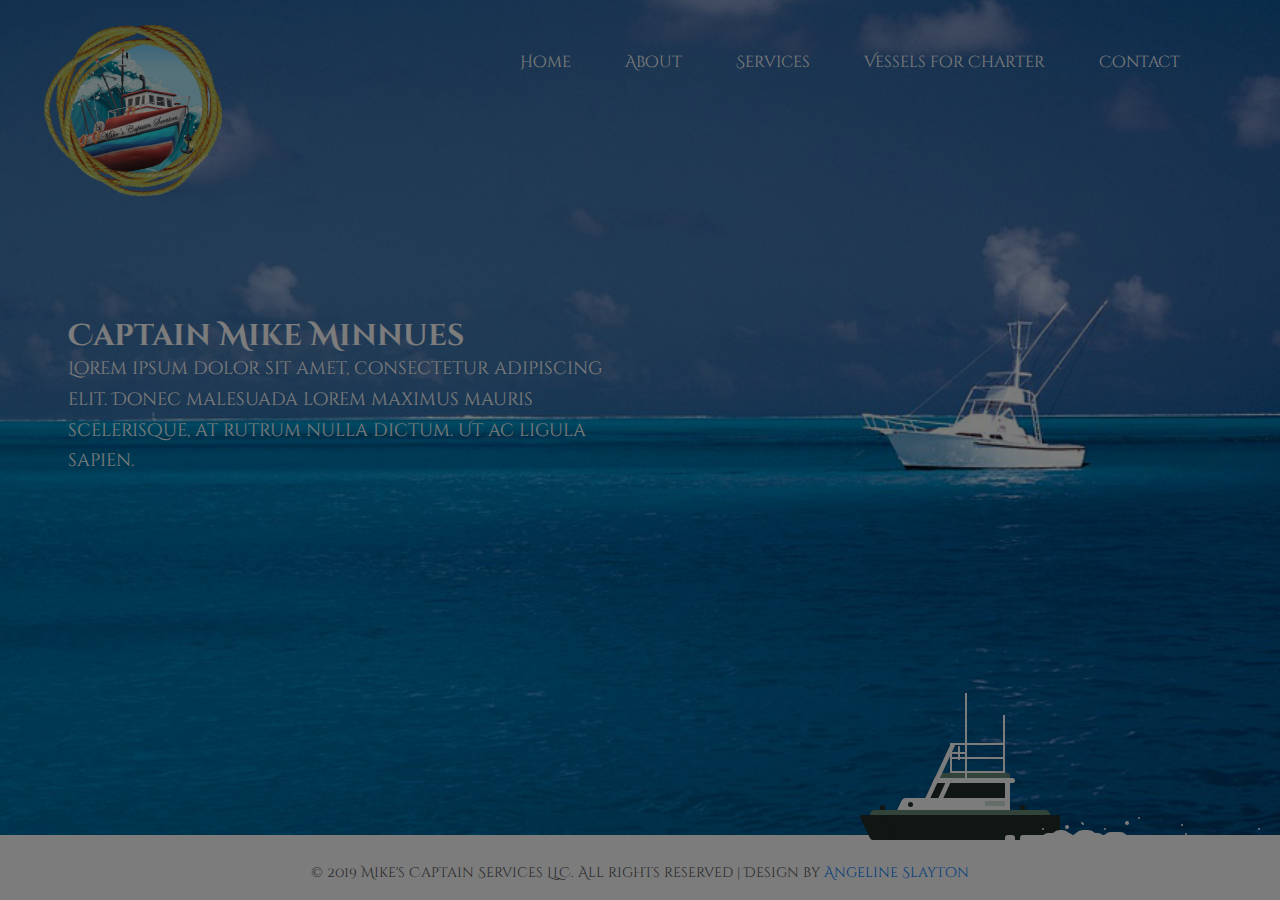
<file: mikes/about.html>
<!DOCTYPE html>
<html lang="zxx">
<head>
	<title>Mike's Captain Services</title>
	<meta charset="UTF-8">
	<meta name="description" content="Mike's Captain Services ">
	<meta name="keywords" content="Mike's Captain Services, boats">
	<meta name="viewport" content="width=device-width, initial-scale=1.0">

	<link href="img/favicon.ico" rel="shortcut icon"/>

	<link href="https://fonts.googleapis.com/css?family=Montserrat:400,400i,500,500i,600,600i,700,700i" rel="stylesheet">
	<link href='//fonts.googleapis.com/css?family=Vollkorn:400,400italic,700,700italic' rel='stylesheet' type='text/css'>
	<link href='//fonts.googleapis.com/css?family=Cabin:400,400italic,500,500italic,600,600italic,700,700italic' rel='stylesheet' type='text/css'>
	<link href="https://fonts.googleapis.com/css?family=Berkshire+Swash|Cinzel+Decorative:400,700|Leckerli+One|Pacifico|Pinyon+Script|Satisfy" rel="stylesheet">

	
	<link rel="stylesheet" href="css/bootstrap.min.css"/>
	<link rel="stylesheet" href="css/font-awesome.min.css"/>
	<link rel="stylesheet" href="css/flaticon.css"/>
	<link rel="stylesheet" href="css/owl.carousel.min.css"/>
	<link rel="stylesheet" href="css/animate.css"/>
	<link rel="stylesheet" href="css/style.css"/>


	

</head>
<body>
	<!-- Page Preloder -->
	<div id="preloder">
		<div class="loader"></div>
	</div>

	<!-- Header section -->
	<header class="header-section">
		<a href="./index.html" class="site-logo"><img src="./img/logo.png" alt=""></a>
		<div class="nav-switch">
			<i class="fa fa-bars"></i>
		</div>
		<div class="nav-warp">
			
			<ul class="main-menu">
				<li><a href="./index.html">Home</a></li>
				<li><a href="./about.html">About</a></li>
				<li><a href="./service.html">Services</a></li>
				<li><a href="./gallery.html">Vessels for Charter</a></li>
				<li><a href="./contact.html">Contact</a></li>
			</ul>
		</div>
	</header>
	<!-- Header section end -->


	<!-- Hero section -->
	<section class="hero-section set-bg" data-setbg="img/blueboathero.png">
		<div class="boat">
			<div class="wrap">
				<div class="main">
					<div class="boat-top-layer">
						<div class="top">
							<div class="pole"></div>
							<div class="help"><span></span></div>
						</div>
						<div class="bottom"></div>
					</div>
					<div class="boat-mid-layer">
						<div class="top"></div>
						<div class="bottom"></div>
					</div>
					<div class="boat-bot-layer">
						<div class="top"></div>
						<div class="bottom"></div>
					</div>
				</div>
			</div>
			<div class="water">
				<div class="drops clearfix drops-1">
					<span class="drop drop-a"></span>
					<span class="drop drop-b"></span>
					<span class="drop drop-c"></span>
					<span class="drop drop-d"></span>
					<span class="drop drop-e"></span>
					<span class="drop drop-f"></span>
					<span class="drop drop-g"></span>
					<span class="drop drop-h"></span>
				</div>
				<div class="drops clearfix drops-2">
					<span class="drop drop-a"></span>
					<span class="drop drop-b"></span>
					<span class="drop drop-c"></span>
					<span class="drop drop-d"></span>
					<span class="drop drop-e"></span>
					<span class="drop drop-f"></span>
					<span class="drop drop-g"></span>
					<span class="drop drop-h"></span>
				</div>
			</div>
			</div>
		<div class="container h-100">
			<div class="hero-content text-white">
				<div class="row">
					<div class="col-lg-6 pr-0">
						<h3>Captain Mike Minnues</h3>
						<p>Lorem ipsum dolor sit amet, consectetur adipiscing elit. Donec malesuada lorem maximus mauris scelerisque, at rutrum nulla dictum. Ut ac ligula sapien. </p>
						
					</div>
				</div>
			
				</div>
			</div>
		</div>
	</section>
	<!-- Hero section end -->


	

	<br>
	<center><p>&copy 2019 Mike's Captain Services LLC. All rights reserved | Design by <a href="http://angelineslayton.com/">Angeline Slayton</a></center></p>





	<!--====== Javascripts & Jquery ======-->
	<script src="js/jquery-3.2.1.min.js"></script>
	<script src="js/bootstrap.min.js"></script>
	<script src="js/owl.carousel.min.js"></script>
	<script src="js/circle-progress.min.js"></script>
	<script src="js/main.js"></script>

	</body>
</html>
</file>
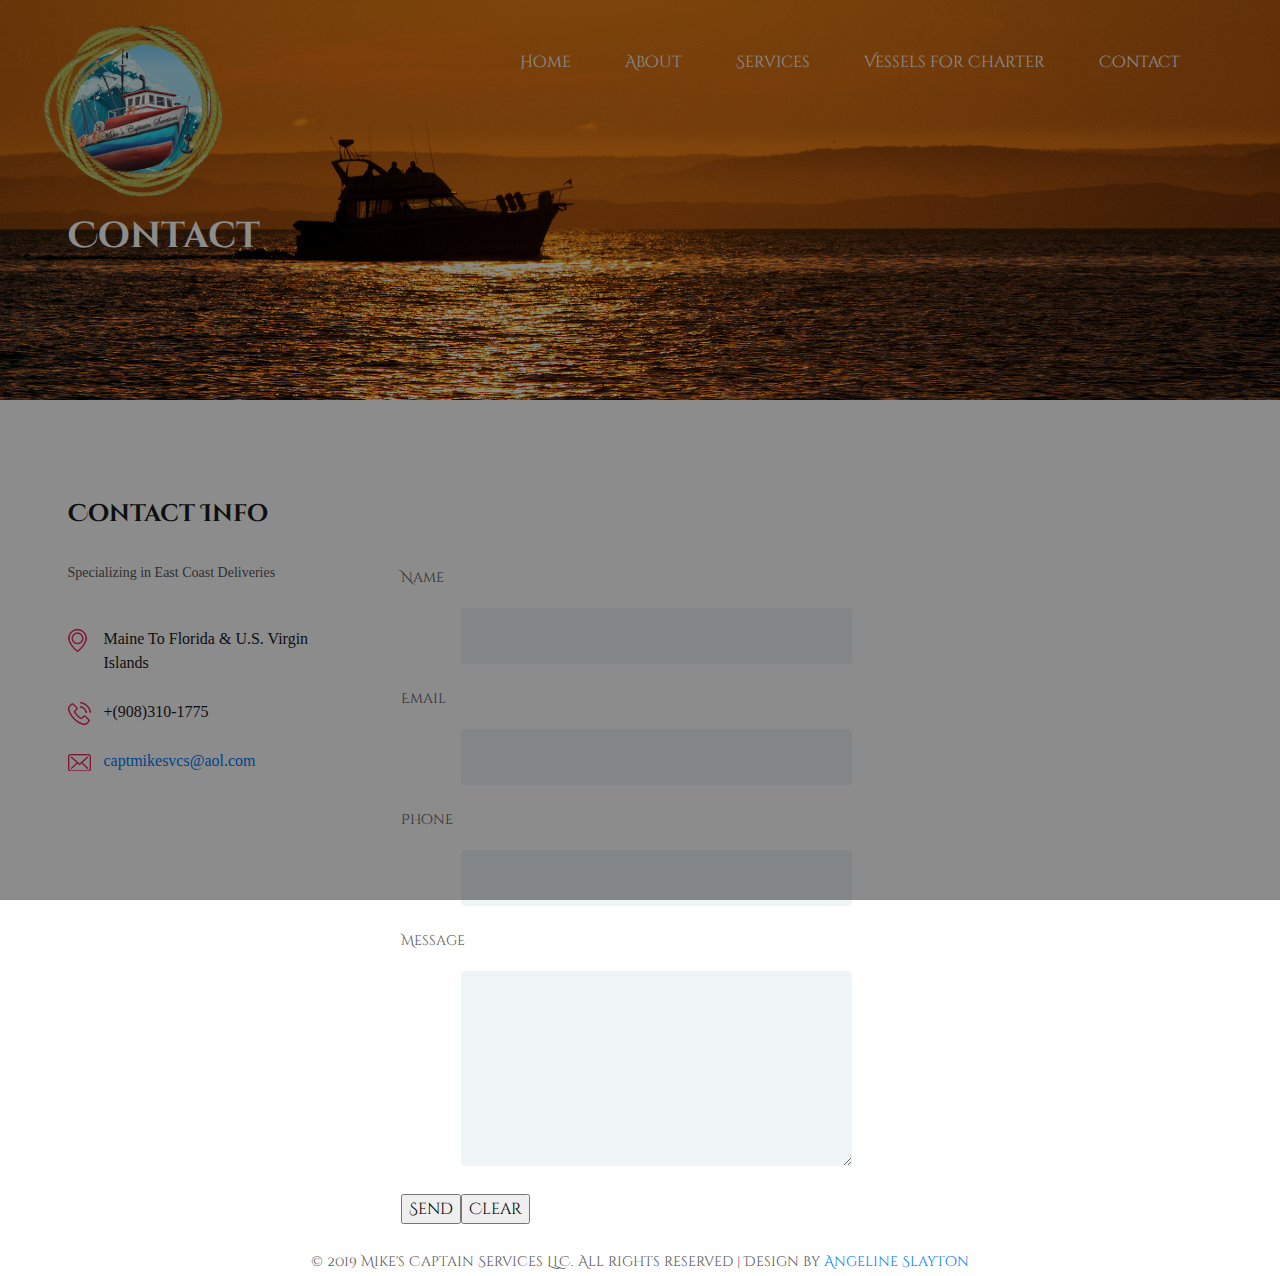
<file: mikes/contact.html>
<!DOCTYPE html>
<html lang="zxx">
<head>
	<title>Mike's Captain Services</title>
	<meta charset="UTF-8">
	<meta name="description" content="Mike's Captain Services ">
	<meta name="keywords" content="Boat Services">
	<meta name="viewport" content="width=device-width, initial-scale=1.0">
	<!-- Favicon -->
	<link href="img/favicon.ico" rel="shortcut icon"/>

	<!-- Google Font -->
	<link href="https://fonts.googleapis.com/css?family=Montserrat:400,400i,500,500i,600,600i,700,700i" rel="stylesheet">


	<!-- Stylesheets -->
	<link rel="stylesheet" href="css/bootstrap.min.css"/>
	<link rel="stylesheet" href="css/font-awesome.min.css"/>
	<link rel="stylesheet" href="css/flaticon.css"/>
	<link rel="stylesheet" href="css/owl.carousel.min.css"/>
	<link rel="stylesheet" href="css/style.css"/>


	<link href='//fonts.googleapis.com/css?family=Vollkorn:400,400italic,700,700italic' rel='stylesheet' type='text/css'>
	<link href='//fonts.googleapis.com/css?family=Cabin:400,400italic,500,500italic,600,600italic,700,700italic' rel='stylesheet' type='text/css'>
	<link href="https://fonts.googleapis.com/css?family=Berkshire+Swash|Cinzel+Decorative:400,700|Leckerli+One|Pacifico|Pinyon+Script|Satisfy" rel="stylesheet">
	<link href="https://fonts.googleapis.com/css?family=Parisienne" rel="stylesheet">

</head>
<body>
	<!-- Page Preloder -->
	<div id="preloder">
		<div class="loader"></div>
	</div>

	<!-- Header section -->
	<header class="header-section">
		<a href="./index.html" class="site-logo"><img src="./img/logo.png" alt=""></a>
		<div class="nav-switch">
			<i class="fa fa-bars"></i>
		</div>
		<div class="nav-warp">
		
			<ul class="main-menu">
				<li><a href="./index.html">Home</a></li>
				<li><a href="./about.html">About </a></li>
				<li><a href="./service.html">Services</a></li>
				<li><a href="./gallery.html">Vessels for Charter</a></li>
				<li><a href="./contact.html">Contact</a></li>
			</ul>
		</div>
	</header>
	<!-- Header section end -->


	<!-- Page Top section -->
	<section class="page-top-section set-bg" data-setbg="img/mikecontact.png">
		<div class="container">
			<h2>Contact</h2>
			
		</div>
	</section>
	<!-- Page Top section end -->


	<!-- Contact section -->
	<section class="contact-section">
		<div class="container">
			<div class="row">
				<div class="col-lg-3 contact-text">
						
					<h4>Contact Info</h4>
					<p>Specializing in East Coast Deliveries</p>
					<div class="cont-info">
						<div class="ci-icon">
							<img src="img/icons/1.png" alt="">
						</div>
						<span>Maine To Florida & U.S. Virgin Islands</span>
					</div>
					<div class="cont-info">
						<div class="ci-icon">
							<img src="img/icons/2.png" alt="">
						</div>
						<span>+(908)310-1775</span>
					</div>
					<div class="cont-info">
						<div class="ci-icon">
							<img src="img/icons/3.png" alt="">
						</div>
						<span><a href="captmikesvcs@aol.com">captmikesvcs@aol.com</a></span>
					</div>
				</div>
				
				<div class="col-lg-9">
					<form class="contact-form">
						<div class="row">
							<div class="col-md-6">
								
									<form action="./mail.php" method="POST">
											<p>Name</p> <input type="text" name="name">
											<p>Email</p> <input type="text" name="email">
											<p>Phone</p> <input type="text" name="phone">
											<p>Message</p><textarea name="message" rows="6" cols="25"></textarea><br />
											<input type="submit" value="Send"><input type="reset" value="Clear">
											</form>
								
										
							</div>
						</div>
					</form>
				</div>
			</div>
		</div>
	
	</section>
	<!-- Contact section end -->





	
			
				
				
						
			
						
	
			<br>
				<center><p>&copy 2019 Mike's Captain Services LLC. All rights reserved | Design by <a href="http://angelineslayton.com/">Angeline Slayton</a></center></p>
	
	

	<!--====== Javascripts & Jquery ======-->
	<script src="js/jquery-3.2.1.min.js"></script>
	<script src="js/bootstrap.min.js"></script>
	<script src="js/owl.carousel.min.js"></script>
	<script src="js/circle-progress.min.js"></script>
	<script src="js/main.js"></script>



	</body>
</html>
</file>
<file: mikes/css/flaticon.css>
/*
  	Flaticon icon font: Flaticon
  	Creation date: 22/06/2016 15:31
  	*/

@font-face {
  font-family: "Flaticon";
  src: url("../icon-fonts/Flaticon.eot");
  src: url("../icon-fonts/Flaticon.eot?#iefix") format("embedded-opentype"),
       url("../icon-fonts/Flaticon.woff") format("woff"),
       url("../icon-fonts/Flaticon.ttf") format("truetype"),
       url("../icon-fonts/Flaticon.svg#Flaticon") format("svg");
  font-weight: normal;
  font-style: normal;
}

@media screen and (-webkit-min-device-pixel-ratio:0) {
  @font-face {
    font-family: "Flaticon";
    src: url("../icon-fonts/Flaticon.svg#Flaticon") format("svg");
  }
}

[class^="flaticon-"]:before, [class*=" flaticon-"]:before,
[class^="flaticon-"]:after, [class*=" flaticon-"]:after {   
  font-family: Flaticon;
  font-style: normal;
}

.flaticon-analytics:before { content: "\f100"; }
.flaticon-backup:before { content: "\f101"; }
.flaticon-blogging:before { content: "\f102"; }
.flaticon-browser:before { content: "\f103"; }
.flaticon-browser-1:before { content: "\f104"; }
.flaticon-browser-2:before { content: "\f105"; }
.flaticon-bug:before { content: "\f106"; }
.flaticon-cloud-computing:before { content: "\f107"; }
.flaticon-coding:before { content: "\f108"; }
.flaticon-customer:before { content: "\f109"; }
.flaticon-design:before { content: "\f10a"; }
.flaticon-devices:before { content: "\f10b"; }
.flaticon-domain-registration:before { content: "\f10c"; }
.flaticon-email:before { content: "\f10d"; }
.flaticon-folder:before { content: "\f10e"; }
.flaticon-funnel:before { content: "\f10f"; }
.flaticon-idea:before { content: "\f110"; }
.flaticon-image:before { content: "\f111"; }
.flaticon-keywords:before { content: "\f112"; }
.flaticon-link:before { content: "\f113"; }
.flaticon-map:before { content: "\f114"; }
.flaticon-monitoring:before { content: "\f115"; }
.flaticon-music:before { content: "\f116"; }
.flaticon-newspaper:before { content: "\f117"; }
.flaticon-online-shop:before { content: "\f118"; }
.flaticon-pay-per-click:before { content: "\f119"; }
.flaticon-quality:before { content: "\f11a"; }
.flaticon-ranking:before { content: "\f11b"; }
.flaticon-screen:before { content: "\f11c"; }
.flaticon-search:before { content: "\f11d"; }
.flaticon-search-1:before { content: "\f11e"; }
.flaticon-search-engine:before { content: "\f11f"; }
.flaticon-search-engine-1:before { content: "\f120"; }
.flaticon-server:before { content: "\f121"; }
.flaticon-shared-folder:before { content: "\f122"; }
.flaticon-sharing-archives:before { content: "\f123"; }
.flaticon-shield:before { content: "\f124"; }
.flaticon-sitemap:before { content: "\f125"; }
.flaticon-smartphone:before { content: "\f126"; }
.flaticon-social-media:before { content: "\f127"; }
.flaticon-speech-bubbles:before { content: "\f128"; }
.flaticon-speedometer:before { content: "\f129"; }
.flaticon-stats:before { content: "\f12a"; }
.flaticon-tags:before { content: "\f12b"; }
.flaticon-target:before { content: "\f12c"; }
.flaticon-targeting:before { content: "\f12d"; }
.flaticon-translation:before { content: "\f12e"; }
.flaticon-typewriter:before { content: "\f12f"; }
.flaticon-video:before { content: "\f130"; }
.flaticon-viral-marketing:before { content: "\f131"; }
</file>
<file: mikes/css/style.css>
html,
body {
	height: 100%;
	font-family:'Cinzel Decorative', cursive;
	-webkit-font-smoothing: antialiased;
	
}

h1,
h2,
h3,
h4,
h5,
h6 {
	margin: 0;
	color: #1c1c1c;
	font-weight: 600;
}

h1 {
	font-size: 70px;
}

h2 {
	font-size: 36px;
}

h3 {
	font-size: 30px;
}

h4 {
	font-size: 24px;
}

h5 {
	font-size: 18px;
}

h6 {
	font-size: 16px;
}

p {
	font-size: 14px;
	color: #585858;
	line-height: 2;
}

img {
	max-width: 100%;
}

input:focus,
select:focus,
button:focus,
textarea:focus {
	outline: none;
}

a:hover,
a:focus {
	text-decoration: none;
	outline: none;
}

ul,
ol {
	padding: 100px;
	margin: 0;
}

/*---------------------
  Helper CSS
-----------------------*/

.section-title {
	margin-bottom: 80px;
	text-align: center;
	position: relative;
}

.section-title img {
	margin-bottom: 5px;
}

.section-title h2 {
	font-size: 48px;
	font-weight: 700;
}

.section-title p {
	font-size: 12px;
	font-weight: 500;
	margin-bottom: 0;
	color: #8e8e8e;
	line-height: normal;
	text-transform: uppercase;
	letter-spacing: 2px;
	margin-bottom: 5px;
}

.section-title.st-white h2 {
	color: #fff;
}

.set-bg {
	background-repeat: no-repeat;
	background-size: cover;
	background-position: top center;
}

*,:after,:before{box-sizing:border-box}
.pull-left{float:left}
.pull-right{float:right}
.clearfix:after,.clearfix:before{content:'';display:table}
.clearfix:after{clear:both;display:block}

.boat{
	top:85%;
	left:75%;
	margin-top:-75px;
	position:absolute;
	margin-left:-105px;
}
.boat .wrap{
	margin:auto;
	width:210px;
	height:150px;
	overflow:hidden;
	position:relative;
	padding:50px 0 0 25px;
}
.boat .main{
	bottom:-3px;
	position:relative;
	-webkit-animation:boat-start 1s infinite;
	animation:boat-start 1s infinite;
}
.boat .boat-top-layer .top:before,
.boat .boat-top-layer .top:after,
.boat .boat-top-layer .top .pole:before,
.boat .boat-top-layer .top .pole:after,
.boat .boat-top-layer .top .help:before,
.boat .boat-top-layer .top .help:after,
.boat .boat-top-layer .top .help span:before,
.boat .boat-top-layer .top .help span:after,
.boat .boat-top-layer .bottom:before,
.boat .boat-top-layer .bottom:after,
.boat .boat-mid-layer .top:before,
.boat .boat-mid-layer .top:after,
.boat .boat-mid-layer .bottom:before,
.boat .boat-mid-layer .bottom:after,
.boat .boat-bot-layer .top:before,
.boat .boat-bot-layer .top:after,
.boat .boat-bot-layer .bottom:before,
.boat .boat-bot-layer .bottom:after,
.boat .water .drop:before,
.boat .water .drop:after{
	content:'';
	position:absolute;
}

/* top - top */
.boat .boat-top-layer .top{
	left:70px;
	width:55px;
	height:30px;
	position:relative;
	border:2px solid #fff;
}
.boat .boat-top-layer .top:before,
.boat .boat-top-layer .top:after{
	background:#fff;
}
.boat .boat-top-layer .top:before{
	top:50%;
	left:-2px;
	height:2px;
	width:inherit;
	margin-top:-1px;
}
.boat .boat-top-layer .top:after{
	top:-30px;
	width:2px;
	right:-2px;
	height:35px;
}



.boat .boat-top-layer .top .help:before,
.boat .boat-top-layer .top .help:after{
	top:50%;
	left:50%;
	position:absolute;
	background:rgba(0,0,0,.3);
}
.boat .boat-top-layer .top .help:before{
	height:2px;
	width:inherit;
	margin-top:-1px;
	margin-left:-15px;
}
.boat .boat-top-layer .top .help:after{
	width:2px;
	height:inherit;
	margin-top:-15px;
	margin-left:-1px;
}
.boat .boat-top-layer .top .help span{
	top:-2px;
	width:14px;
	height:14px;
	overflow:hidden;
	border-radius:50%;
	position:relative;
	display:inline-block;
}
.boat .boat-top-layer .top .help span:before,
.boat .boat-top-layer .top .help span:after{
	top:50%;
	left:50%;
	z-index:1;
	background:#fff;
	position:absolute;
}
.boat .boat-top-layer .top .help span:before{
	width:2px;
	height:inherit;
	margin-top:-7px;
	margin-left:-1px;
}
.boat .boat-top-layer .top .help span:after{
	height:2px;
	width:inherit;
	margin-top:-1px;
	margin-left:-7px;
}

/* top - bottom */
.boat .boat-top-layer .bottom{
	left:55px;
	height:5px;
	width:75px;
	position:relative;
	background:#688b77;
	border-radius:5px 3px 0 0;
}
.boat .boat-top-layer .bottom:before,
.boat .boat-top-layer .bottom:after{
	background:#fff;
}
.boat .boat-top-layer .bottom:before{
	left:8px;
	top:-30px;
	width:5px;
	height:35px;
	-webkit-transform:skewX(-25deg);
	transform:skewX(-25deg);
}
.boat .boat-top-layer .bottom:after{
	bottom:0;
	left:30px;
	width:2px;
	height:85px;
}

/* middle - top */
.boat .boat-mid-layer .top{
	left:60px;
	width:70px;
	height:20px;
	position:relative;
	background:#222e28;
	border-top:5px solid #fff;
	border-right:5px solid #fff;
}
.boat .boat-mid-layer .top:before{
	top:-5px;
	left:-10px;
	width:18px;
	height:inherit;
	background:inherit;
	border-top:inherit;
	border-right:inherit;
	border-left:5px solid #fff;
	-webkit-transform:skewX(-25deg);
	transform:skewX(-25deg);
}
.boat .boat-mid-layer .top:after{
	top:-5px;
	width:5px;
	height:5px;
	right:-10px;
	background:#fff;
	border-radius:0 3px 3px 0;
}
/* middle - bottom */
.boat .boat-mid-layer .bottom{
	left:25px;
	width:105px;
	height:12px;
	background:#fff;
	position:relative;
}
.boat .boat-mid-layer .bottom:before{
	left:-5px;
	width:10px;
	height:inherit;
	background:inherit;
	border-radius:3px 0 0 0;
	-webkit-transform:skewX(-25deg);
	transform:skewX(-25deg);
}
.boat .boat-mid-layer .bottom:after{
	top:3px;
	right:5px;
	height:5px;
	width:20px;
	background:#d0e2d7;
}


/* bottom - top */
.boat .boat-bot-layer .top{
	left:-10px;
	height:5px;
	width:180px;
	position:relative;
	background:#688b77;
	border-radius:5px 5px 0 0;
}
.boat .boat-bot-layer .top:before,
.boat .boat-bot-layer .top:after{
	width:5px;
	height:5px;
	bottom:100%;
	background:#222e28;
	border-radius:2px 2px 0 0;
}
.boat .boat-bot-layer .top:before{
	left:10px;
}
.boat .boat-bot-layer .top:after{
	right:25px;
}
/* bottom - bottom */
.boat .boat-bot-layer .bottom{
	width:180px;
	height:25px;
	position:relative;
	border-radius:2px;
	background:#222e28;
}
.boat .boat-bot-layer .bottom:before{
	left:-15px;
	width:25px;
	height:25px;
	background:inherit;
	border-radius:inherit;
	-webkit-transform:skewX(25deg);
	transform:skewX(25deg);
}
.boat .boat-bot-layer .bottom:after{
	top:-13px;
	left:28px;
	width:5px;
	height:5px;
	border-radius:50%;
	background:inherit;
}

.boat .water{
	bottom:0;
	left:150px;
	position:absolute;
}
.boat .water .drops{
	width:300px;
	height:22px;
	position:relative;
}
.boat .water .drop{
	left:0;
	bottom:0;
	background:#fff;
	position:absolute;
}
.boat .water .drop:before,
.boat .water .drop:after{
	background:inherit;
	border-radius:inherit;
}
.boat .water .drop.drop-a,
.boat .water .drop.drop-b,
.boat .water .drop.drop-e,
.boat .water .drop.drop-f,
.boat .water .drop.drop-g{
	height:5px;
	border-radius:3px 3px 0 0;
}
.boat .water .drop.drop-a{
	width:10px;
}
.boat .water .drop.drop-b,
.boat .water .drop.drop-e,
.boat .water .drop.drop-f,
.boat .water .drop.drop-g{
	left:15px;
	width:22px;
}
.boat .water .drop.drop-c{
	left:37px;
	width:32px;
	height:7px;
	border-radius:6px 6px 0 0;
}
.boat .water .drop.drop-c:before,
.boat .water .drop.drop-c:after,
.boat .water .drop.drop-d:before,
.boat .water .drop.drop-d:after,
.boat .water .drop.drop-g:before{
	width:2px;
	height:2px;
	border-radius:50%;
}
.boat .water .drop.drop-c:before{
	left:0;
	top:-5px;
}
.boat .water .drop.drop-c:after{
	top:-8px;
	right:5px;
	width:4px;
	height:4px;
}
.boat .water .drop.drop-d{
	left:68px;
	width:25px;
	height:10px;
	border-radius:10px 10px 0 0;
}
.boat .water .drop.drop-d:before{
	top:-8px;
	left:8px;
}
.boat .water .drop.drop-d:after{
	top:-2px;
	right:-8px;
}

.boat .water .drop.drop-e{
	left:93px;
}
.boat .water .drop.drop-f{
	width:50px;
	left:115px;
	height:4px;
}
.boat .water .drop.drop-g{
	left:auto;
	right:75px;
	width:40px;
	height:2.5px;
}
.boat .water .drop.drop-g:before{
	top:-5px;
	left:-5px;
}
.boat .water .drop.drop-g:after{
	left:100%;
	width:12px;
	height:inherit;
}
.boat .water .drop.drop-h{
	left:auto;
	right:25px;
	height:2px;
	width:25px;
}
.boat .water .drop.drop-h:before,
.boat .water .drop.drop-h:after{
	height:inherit;
}
.boat .water .drop.drop-h:before{
	left:30px;
	width:10px;
}
.boat .water .drop.drop-h:after{
	left:45px;
	width:4px;
}

.boat .water .drops-2{
	bottom:0;
	left:30px;
	position:absolute;
}
.boat .water .drops-2 .drop.drop-a{
	width:15px;
	border-radius:5px 5px 0 0;
}
.boat .water .drops-2 .drop.drop-b{
	height:10px;
	border-radius:10px 10px 0 0;
}
.boat .water .drops-2 .drop.drop-c:before{
	left:10px;
	top:-10px;
}
.boat .water .drops-2 .drop.drop-c:after{
	top:-12px;
	right:-25px;
}
.boat .water .drops-2 .drop.drop-d{
	height:8px;
}
.boat .water .drops-2 .drop.drop-d:before{
	top:-15px;
	left:35px;
}
.boat .water .drops-2 .drop.drop-d:after{
	top:-8px;
	right:-55px;
}
.boat .water .drops-2 .drop.drop-g:before{
	right:0;
	top:-10px;
	left:auto;
}
.boat .water .drops-2 .drop.drop-h{
	bottom:0;
	width:10px;
	left:auto;
	height:5px;
	right:45px;
	border-radius:5px 5px 0 0;
}
.boat .water .drops-2 .drop.drop-h:before,
.boat .water .drops-2 .drop.drop-h:after{
	display:none;
}

.drops-1{
	-webkit-animation:blink .8s linear infinite;
	animation:blink .8s linear infinite;
}
.drops-2{
	-webkit-animation:blink 1.6s linear infinite;
	animation:blink 1.6s linear infinite;
}

@-webkit-keyframes boat-start{
	0%{
		-webkit-transform:none;
		transform:none;
	}
	50%{
		-webkit-transform:translateY(4px);
		transform:translateY(4px);
	}
	100%{
		-webkit-transform:none;
		transform:none;
	}
}
@keyframes boat-start{
	0%{
		transform:none;
	}
	50%{
		transform:translateY(4px);
	}
	100%{
		transform:none;
	}
}

@-webkit-keyframes blink{
	25%{
		visibility:hidden;
	}
	50%{
		visibility:hidden;
	}
	100%{
		visibility:visible;
	}
}
@keyframes blink{
	25%{
		visibility:hidden;
	}
	50%{
		visibility:hidden;
	}
	100%{
		visibility:visible;
	}
}

.spad {
	padding-top: 105px;
	padding-bottom: 105px;
}

.text-white h1,
.text-white h2,
.text-white h3,
.text-white h4,
.text-white h5,
.text-white h6,
.text-white p,
.text-white span,
.text-white li,
.text-white a {
	color: #fff;
}

/*---------------------
  Commom elements
-----------------------*/

.bg-gradient,
.site-btn.sb-gradient,
.accordion-area .panel-link,
.accordion-area .panel-link.active.collapsed,
.tab-element .nav-tabs .nav-link {
	/* Permalink - use to edit and share this gradient: http://colorzilla.com/gradient-editor/#2e1779+0,0a0228+100 */
	background: #2e1779;
	/* Old browsers */
	/* FF3.6-15 */
	background: -webkit-linear-gradient(left, #2e1779 0%, #0a0228 100%);
	/* Chrome10-25,Safari5.1-6 */
	background: -webkit-gradient(linear, left top, right top, from(#2e1779), to(#0a0228));
	background: -o-linear-gradient(left, #2e1779 0%, #0a0228 100%);
	background: linear-gradient(to right, #2e1779 0%, #0a0228 100%);
	/* W3C, IE10+, FF16+, Chrome26+, Opera12+, Safari7+ */
	filter: progid:DXImageTransform.Microsoft.gradient( startColorstr='#2e1779', endColorstr='#0a0228', GradientType=1);
	/* IE6-9 */
}

/* buttons */

.site-btn {
	display: inline-block;
	border: none;
	font-size: 14px;
	font-weight: 400;
	min-width: 186px;
	padding: 17px 25px;
	border-radius: 14px;
	background: #eb2b63;
	color: #fff;
	line-height: 1;
	cursor: pointer;
	text-align: center;
}

.site-btn:hover {
	color: #fff;
}

.site-btn.sb-line {
	background-color: transparent;
	color: #eb2b63;
	-webkit-box-shadow: inset 0 0 0 2px #eb2b63;
	box-shadow: inset 0 0 0 2px #eb2b63;
}

/* Preloder */

#preloder {
	position: fixed;
	width: 100%;
	height: 100%;
	top: 0;
	left: 0;
	z-index: 999999;
	background: #000;
}

.loader {
	width: 40px;
	height: 40px;
	position: absolute;
	top: 50%;
	left: 50%;
	margin-top: -13px;
	margin-left: -13px;
	border-radius: 60px;
	animation: loader 0.8s linear infinite;
	-webkit-animation: loader 0.8s linear infinite;
}

@keyframes loader {
	0% {
		-webkit-transform: rotate(0deg);
		transform: rotate(0deg);
		border: 4px solid #5d09e6;
		border-left-color: transparent;
	}
	50% {
		-webkit-transform: rotate(180deg);
		transform: rotate(180deg);
		border: 4px solid #5765df;
		border-left-color: transparent;
	}
	100% {
		-webkit-transform: rotate(360deg);
		transform: rotate(360deg);
		border: 4px solid #200a81;
		border-left-color: transparent;
	}
}

@-webkit-keyframes loader {
	0% {
		-webkit-transform: rotate(0deg);
		border: 4px solid #3b6ac2;
		border-left-color: transparent;
	}
	50% {
		-webkit-transform: rotate(180deg);
		border: 4px solid #673ab7;
		border-left-color: transparent;
	}
	100% {
		-webkit-transform: rotate(360deg);
		border: 4px solid #7b7dd6;
		border-left-color: transparent;
	}
}

.elements-section {
	padding-top: 100px;
}

.el-title {
	margin-bottom: 75px;
}

.element {
	margin-bottom: 100px;
}

.element:last-child {
	margin-bottom: 0;
}

/* Accordion */

.accordion-area .panel {
	margin-bottom: 16px;
}

.accordion-area .panel-link:after {
	content: "+";
	position: absolute;
	font-size: 15px;
	right: 26px;
	top: 0;
	line-height: 16px;
	width: 15px;
	height: 100%;
	text-align: center;
	color: #fff;
	display: -webkit-box;
	display: -ms-flexbox;
	display: flex;
	-webkit-box-align: center;
	-ms-flex-align: center;
	align-items: center;
	-webkit-box-pack: center;
	-ms-flex-pack: center;
	justify-content: center;
}

.faq-accordion.accordion-area .panel-link,
.faq-accordion.accordion-area .panel-link.active.collapsed {
	padding: 17px 100px 17px 20px;
}

.faq-accordion.accordion-area .panel-link:after {
	right: 44px;
}

.accordion-area .panel-header .panel-link.collapsed:after {
	content: "+";
}

.accordion-area .panel-link.active:after {
	content: "-";
}

.accordion-area .panel-link.active {
	background: #eb2b63;
}

.accordion-area .panel-link,
.accordion-area .panel-link.active.collapsed {
	text-align: left;
	position: relative;
	width: 100%;
	padding: 17px 65px 17px 20px;
	padding-left: 41px;
	font-size: 15px;
	font-weight: 500;
	color: #fff;
	line-height: 1;
	cursor: pointer;
	border: none;
	min-height: 70px;
	border-radius: 13px;
}

.accordion-area .panel-body {
	padding: 45px 2px 0;
}

.accordion-area .panel-body h4 {
	margin-bottom: 25px;
}

.accordion-area .panel-body p {
	font-size: 15px;
	margin-bottom: 0;
	line-height: 1.8;
}

.accordion-area .panel-body img {
	border-radius: 15px;
}

.faq-accordion .panel-body {
	padding: 50px 5px 0;
}

.faq-accordion .panel-body h4 {
	padding-top: 25px;
}

.faq-accordion .panel-body p {
	font-size: 15px;
	margin-bottom: 0;
	line-height: 1.8;
}

.faq-accordion .panel-body img {
	border-radius: 15px;
}

/* tab */

.tab-element .nav-tabs {
	border-bottom: none;
}

.tab-element .nav-tabs .nav-link {
	border-radius: 0;
	font-size: 15px;
	color: #fff;
	font-weight: 500;
	border: none;
	padding: 24px 36px;
	margin-right: 8px;
	margin-bottom: 10px;
	border-radius: 13px;
}

.tab-element .nav-tabs .nav-item:last-child .nav-link {
	margin-right: 0;
}

.tab-element .nav-tabs .nav-link.active {
	background: #eb2b63;
}

.tab-element .tab-pane {
	padding: 35px 20px 30px;
}

.tab-element .tab-pane h4 {
	margin-bottom: 25px;
}

.tab-element .tab-pane p {
	margin-bottom: 0;
}

/* Circle progress */

.circle-progress {
	display: -ms-flex;
	display: -webkit-box;
	display: -ms-flexbox;
	display: flex;
	-webkit-box-align: center;
	-ms-flex-align: center;
	align-items: center;
	-webkit-box-pack: center;
	-ms-flex-pack: center;
	justify-content: center;
}

.circle-progress canvas {
	-webkit-transform: rotate(90deg);
	-ms-transform: rotate(90deg);
	transform: rotate(90deg);
}

.circle-progress .loader-circle {
	margin-right: 16px;
}

.circle-progress .progress-info {
	text-align: left;
}

.circle-progress .progress-info h2 {
	font-size: 72px;
	font-weight: 400;
	color: #1c1c1c;
}

.circle-progress .progress-info p {
	font-size: 18px;
	margin-bottom: 0;
	line-height: normal;
}

.cp-item {
	text-align: center;
}

.cp-item h4 {
	font-size: 14px;
	color: #7e7e7e;
}

.milestone-item {
	text-align: center;
}

.milestone-item i {
	color: #eb2b63;
	font-size: 76px;
}

.milestone-item h2 {
	font-size: 72px;
	font-weight: 400;
	line-height: 1;
}

.milestone-item p {
	font-size: 18px;
	margin-bottom: 0;
}

.social {
	display: -ms-flex;
	display: -webkit-box;
	display: -ms-flexbox;
	display: flex;
}

.social a {
	display: -ms-inline-flex;
	display: -webkit-inline-box;
	display: -ms-inline-flexbox;
	display: inline-flex;
	width: 32px;
	height: 32px;
	color: #fff;
	background: #491f70;
	-webkit-box-align: center;
	-ms-flex-align: center;
	align-items: center;
	-webkit-box-pack: center;
	-ms-flex-pack: center;
	justify-content: center;
	border-radius: 50%;
	margin-right: 13px;
	font-size: 12px;
	-webkit-transition: all 0.4s;
	-o-transition: all 0.4s;
	transition: all 0.4s;
}

.social a:hover {
	background: #eb2b63;
}

/*------------------
  Header section
---------------------*/

.header-section {
	position: absolute;
	width: 100%;
	padding-top: 25px;
	z-index: 99;
}

.site-logo {
	display: inline-block;
	margin-left: 40px;
	
}

.nav-switch {
	display: none;
}

.nav-warp {
	float: right;
}

.main-menu {
	list-style: none;
	float: right;
	padding-top: 25px;
}

.main-menu li {
	display: inline;
}

.main-menu li a {
	display: inline-block;
	font-size: 16px;
	color: #fff;
	margin-left: 50px;
	-webkit-transition: all 0.4s;
	-o-transition: all 0.4s;
	transition: all 0.4s;
}

.main-menu li a:hover {
	color: #eb2b63;
}

.user-panel {
	float: right;
	background: #eb2b63;
	color: #fff;
	margin-left: 30px;
	margin-right: 70px;
	margin-top: 15px;
	font-size: 14px;
	padding: 12px 19px;
	line-height: 1;
	border-radius: 14px;
}

.user-panel a {
	color: #fff;
}

/*------------------
  Hero section
---------------------*/

.hero-section {
	height: 835px;
	overflow: hidden;
}

.hero-content {
	display: -ms-flex;
	display: -webkit-box;
	display: -ms-flexbox;
	display: flex;
	-webkit-box-align: center;
	-ms-flex-align: center;
	align-items: center;
	-webkit-box-pack: center;
	-ms-flex-pack: center;
	justify-content: center;
	height: 100%;
	position: relative;
}

.hero-content h2 {
	font-size: 90px;
	font-weight: 600;
	margin-bottom: 10px;
	line-height: 1;
}

.hero-content P {
	font-size: 18px;
	line-height: 1.7;
	margin-bottom: 40px;
}

.hero-rocket {
	position: absolute;
	bottom: 8px;
	right: -198px;
}

.hero-rocket img {
	position: relative;
	-webkit-animation: rocket 2s linear infinite;
	animation: rocket 2s linear infinite;
}

@-webkit-keyframes rocket {
	0% {
		left: 20px;
		bottom: 20px;
	}
	25% {
		left: -20px;
		bottom: 20px;
	}
	50% {
		left: -20px;
		bottom: 0px;
	}
	75% {
		left: 0px;
		bottom: 0px;
	}
	100% {
		left: 20px;
		bottom: 20px;
	}
}

@keyframes rocket {
	0% {
		left: 20px;
		bottom: 20px;
	}
	25% {
		left: -20px;
		bottom: 20px;
	}
	50% {
		left: -20px;
		bottom: 0px;
	}
	75% {
		left: 0px;
		bottom: 0px;
	}
	100% {
		left: 20px;
		bottom: 20px;
	}
}

/* ----------------
  Features
---------------------*/

.features-section .section-title {
	margin-bottom: 130px;
}

.features-section .container {
	margin-bottom: -70px;
}

.feature-item {
	text-align: center;
	margin-bottom: 55px;
}

.feature-item .ft-icon {
	display: -ms-inline-flex;
	display: -webkit-inline-box;
	display: -ms-inline-flexbox;
	display: inline-flex;
	width: 87px;
	height: 87px;
	background: #eb2b63;
	font-size: 43px;
	color: #fff;
	-webkit-box-align: center;
	-ms-flex-align: center;
	align-items: center;
	-webkit-box-pack: center;
	-ms-flex-pack: center;
	justify-content: center;
	border-radius: 50%;
	margin-bottom: 40px;
}

.feature-item h4 {
	margin-bottom: 28px;
}

.feature-item.fi-center-top .ft-icon {
	-webkit-transform-origin: bottom center;
	-ms-transform-origin: bottom center;
	transform-origin: bottom center;
	-webkit-transform: scale(1.65);
	-ms-transform: scale(1.65);
	transform: scale(1.65);
}

.feature-item.fi-center-top .ft-icon i {
	-webkit-transform: scale(0.8);
	-ms-transform: scale(0.8);
	transform: scale(0.8);
}

/* ----------------
   Domain search
 ---------------------*/

.domain-form-warp {
	max-width: 993px;
	margin: 0 auto;
}

.domain-form-warp p {
	font-size: 12px;
	color: #fff;
	opacity: 0.26;
	margin-bottom: 0;
	line-height: 1;
}

.domain-search-form {
	margin-bottom: 15px;
}

.domain-search-form input {
	width: calc(100% - 239px);
	height: 59px;
	font-size: 14px;
	border: none;
	background: #fff;
	border-radius: 14px;
	display: inline-block;
	padding: 0 31px;
	margin-right: 5px;
}

.domain-search-form .site-btn {
	height: 59px;
	min-width: 229px;
}

.domain-search-form.df-white-bg input {
	background: #f5f1f8;
}

.single-progress-item {
	margin-bottom: 28px;
}

.single-progress-item:last-child {
	margin-bottom: 0;
}

.single-progress-item p {
	font-size: 16px;
	color: #000000;
	line-height: 1;
	margin-bottom: 15px;
}

.single-progress-item .progress-bar-style {
	height: 8px;
	width: 100%;
	background: #eef6f9;
	border-radius: 15px;
}

.single-progress-item .progress-bar-style .bar-inner {
	position: relative;
	height: 100%;
	border-radius: 15px;
}

.single-progress-item .progress-bar-style .bar-inner span {
	position: absolute;
	bottom: 100%;
	right: 0;
	font-size: 16px;
	color: #000;
	line-height: 1;
	margin-bottom: 15px;
}

.testimonials-slider .owl-dots {
	display: -ms-flex;
	display: -webkit-box;
	display: -ms-flexbox;
	display: flex;
	position: absolute;
	bottom: 37px;
	left: 0;
}

.testimonials-slider .owl-dots .owl-dot {
	display: -ms-inline-flex;
	display: -webkit-inline-box;
	display: -ms-inline-flexbox;
	display: inline-flex;
	width: 11px;
	height: 11px;
	margin-right: 7px;
	border-radius: 50%;
	background: #eef6f9;
}

.testimonials-slider .owl-dots .owl-dot.active {
	background: #eb2b63;
}

.testimonial-item {
	overflow: hidden;
}

.testimonial-item .ti-content {
	background: #eef6f9;
	padding: 48px 35px 45px 38px;
	border-radius: 15px;
	margin-bottom: 42px;
	position: relative;
}

.testimonial-item .ti-content p {
	font-size: 15px;
	margin-bottom: 0;
}

.testimonial-item .ti-content:after {
	position: absolute;
	content: "";
	top: 100%;
	right: 34px;
	width: 0;
	height: 0;
	border-left: 10px solid transparent;
	border-right: 10px solid transparent;
	border-top: 17px solid #eef6f9;
}

.testimonial-item .ti-author-pic {
	width: 90px;
	height: 90px;
	border-radius: 50%;
	float: right;
	margin-left: 35px;
}

.testimonial-item .ti-author {
	text-align: right;
	overflow: hidden;
	padding-top: 25px;
}

.testimonial-item .ti-author h6 {
	font-weight: 700;
}

.testimonial-item .ti-author span {
	color: #eb2b63;
	font-weight: 700;
}

.pricing-section .container {
	margin-bottom: -40px;
}

.pricing-plan {
	margin-bottom: 40px;
}

.pricing-plan .pricing-title {
	text-align: center;
	padding: 16px;
	border-radius: 14px;
	margin-bottom: 15px;
	background: #7246b3;
	/* Old browsers */
	/* FF3.6-15 */
	background: -webkit-linear-gradient(left, #7246b3 0%, #431483 100%);
	/* Chrome10-25,Safari5.1-6 */
	background: -webkit-gradient(linear, left top, right top, from(#7246b3), to(#431483));
	background: -o-linear-gradient(left, #7246b3 0%, #431483 100%);
	background: linear-gradient(to right, #7246b3 0%, #431483 100%);
	/* W3C, IE10+, FF16+, Chrome26+, Opera12+, Safari7+ */
	filter: progid:DXImageTransform.Microsoft.gradient( startColorstr='#7246b3', endColorstr='#431483', GradientType=1);
	/* IE6-9 */
}

.pricing-plan .pricing-title h4 {
	font-weight: 700;
	color: #fff;
	text-transform: uppercase;
}

.pricing-plan .pricing-body {
	background: #eef6f9;
	text-align: center;
	padding: 54px 68px 52px;
	border-radius: 14px;
}

.pricing-plan .pricing-body h2 {
	font-size: 60px;
	color: #585858;
	font-weight: 400;
	line-height: 1;
	margin-bottom: 50px;
}

.pricing-plan .pricing-body h2 span {
	font-size: 14px;
}

.pricing-plan .pricing-body ul {
	list-style: none;
	padding-bottom: 21px;
}

.pricing-plan .pricing-body ul li {
	color: #585858;
	line-height: 1;
	margin-bottom: 36px;
}

.pricing-plan .pricing-body .site-btn {
	width: 100%;
	padding: 22px;
	line-height: 1.1;
}

.pricing-plan.gold-plan .pricing-title {
	background: #eb2b63;
}

.pricing-plan.gold-plan .pricing-body {
	-webkit-box-shadow: inset 0 0 0 2px #eb2b63, 0px 32px 43px rgba(0, 0, 0, 0.35);
	box-shadow: inset 0 0 0 2px #eb2b63, 0px 32px 43px rgba(0, 0, 0, 0.35);
}

.banner-section {
	padding-top: 113px;
	padding-bottom: 96px;
}

.banner-text h3 {
	font-weight: 400;
	margin-bottom: 3px;
}

.banner-text p {
	margin-bottom: 0;
	opacity: 0.40;
}

.footer-top-section {
	background: #200545;
}

.footer-widget .fw-title {
	font-size: 18px;
	font-weight: 400;
	line-height: 1;
	margin-bottom: 45px;
	padding-top: 20px;
}

.footer-widget ul {
	list-style: none;
	padding-top: 5px;
}

.footer-widget ul li a {
	display: block;
	margin-bottom: 15px;
	font-size: 14px;
	color: #fff;
	opacity: 0.25;
}

.footer-widget.about-widget img {
	margin-bottom: 40px;
}

.footer-widget.about-widget p {
	opacity: 0.25;
	margin-bottom: 30px;
}

.fw-latest-post-widget .lp-item,
.sb-latest-post-widget .lp-item {
	margin-bottom: 11px;
	display: block;
	overflow: hidden;
}

.fw-latest-post-widget .lp-thumb,
.sb-latest-post-widget .lp-thumb {
	width: 64px;
	height: 64px;
	float: left;
	margin-right: 22px;
	background-color: #eb2b63;
	border-radius: 14px;
}

.fw-latest-post-widget .lp-content,
.sb-latest-post-widget .lp-content {
	overflow: hidden;
	padding-top: 2px;
}

.fw-latest-post-widget .lp-content h6,
.sb-latest-post-widget .lp-content h6 {
	font-size: 14px;
	font-weight: 400;
	opacity: 0.25;
	color: #fff;
	margin-bottom: 5px;
}

.fw-latest-post-widget .lp-content span,
.sb-latest-post-widget .lp-content span {
	font-size: 12px;
	color: #eb2b63;
}

/*--------------------
  Footer section
---------------------*/

.footer-section {
	background: #15026b;
	overflow: hidden;
	
}

.footer-menu {
	list-style: none;
	display:center;
}

.footer-menu li {
	display: inline;
	
	
}

.footer-menu li a {
	display: inline-block;
	font-size: 18px;
	color: #fff;
	opacity: 0.26;
	margin-left: 40px;
}

.footer-menu li a:hover {
	color: #f8f5f6;
}

.copyright {
	
	color: #fff;
	font-size: 14px;
	padding-top: 3px;
	opacity: 0.25;
	text-align: center;
}

.page-top-section {
	height: 400px;
	padding-top: 215px;
}

.page-top-section h2 {
	color: #fff;
}

.site-breadcrumb {
	color: #fff;
	opacity: 0.37;
	font-size: 14px;
}

.site-breadcrumb a {
	color: #fff;
}

/* ----------------
  About Page
---------------------*/

.sc-about-page {
	padding-top: 95px;
	padding-bottom: 74px;
}

.about-text {
	padding-top: 70px;
}

.about-text h3 {
	margin-bottom: 35px;
}

.about-text p {
	margin-bottom: 40px;
}

.milestones-section {
	padding-top: 90px;
	padding-bottom: 100px;
}

.milestones-top-text {
	margin-bottom: 70px;
}

.milestones-top-text p {
	font-size: 18px;
	color: #fff;
	line-height: 1.6;
}

.clients-seciton {
	padding: 68px 0;
	background: #dee7ee;
}

.team-member {
	text-align: center;
}

.team-member img {
	border-radius: 34px;
	margin-bottom: 48px;
}

.team-member p {
	font-size: 15px;
}

.team-member .tm-social {
	-webkit-box-pack: center;
	-ms-flex-pack: center;
	justify-content: center;
}

/* ----------------
  Services Page
---------------------*/

.service-box:nth-child(1) {
	/* Permalink - use to edit and share this gradient: http://colorzilla.com/gradient-editor/#0a0228+0,2e1779+100 */
	background: #0a0228;
	/* Old browsers */
	/* FF3.6-15 */
	background: -webkit-linear-gradient(top, #0a0228 0%, #2e1779 100%);
	/* Chrome10-25,Safari5.1-6 */
	background: -webkit-gradient(linear, left top, left bottom, from(#0a0228), to(#2e1779));
	background: -o-linear-gradient(top, #0a0228 0%, #2e1779 100%);
	background: linear-gradient(to bottom, #0a0228 0%, #2e1779 100%);
	/* W3C, IE10+, FF16+, Chrome26+, Opera12+, Safari7+ */
	filter: progid:DXImageTransform.Microsoft.gradient( startColorstr='#0a0228', endColorstr='#2e1779', GradientType=0);
	/* IE6-9 */
}

.service-box:nth-child(2) {
	background: #2d1678;
}

.service-box:nth-child(3) {
	background: #422b8f;
}

.service-box-text {
	padding: 145px 80px 155px;
	height: 100%;
}

.service-box-text h4 {
	margin-bottom: 40px;
}

.service-box-text p {
	margin-bottom: 35px;
}

.service-box-image {
	display: -ms-flex;
	display: -webkit-box;
	display: -ms-flexbox;
	display: flex;
	-webkit-box-align: center;
	-ms-flex-align: center;
	align-items: center;
	-webkit-box-pack: center;
	-ms-flex-pack: center;
	justify-content: center;
	height: 100%;
	padding: 50px 30px;
}

/* ----------------
  Blog Page
---------------------*/

.blog-post {
	margin-bottom: 70px;
}

.blog-post h4 {
	margin-bottom: 14px;
}

.blog-post p {
	font-size: 15px;
	margin-bottom: 0;
}

.post-thumb {
	border-radius: 13px;
	margin-bottom: 52px;
}

.post-date {
	display: inline-block;
	font-size: 12px;
	color: #fff;
	font-weight: 600;
	padding: 5px 15px;
	border-radius: 20px;
	min-width: 108px;
	background: #eb2b63;
	margin-bottom: 15px;
}

.post-metas {
	margin-bottom: 30px;
}

.post-metas .post-meta {
	display: inline-block;
	font-size: 12px;
	color: #acacac;
	font-weight: 600;
	margin-right: 13px;
	padding-right: 14px;
	position: relative;
}

.post-metas .post-meta a {
	color: #acacac;
}

.post-metas .post-meta a:hover {
	text-decoration: underline;
}

.post-metas .post-meta:after {
	position: absolute;
	content: "|";
	color: #acacac;
	font-size: 12px;
	right: 0;
	top: 0;
}

.post-metas .post-meta:last-child {
	padding-right: 0;
	margin-right: 0;
}

.post-metas .post-meta:last-child:after {
	display: none;
}

.site-pagination a {
	display: inline-block;
	font-size: 16px;
	font-weight: 700;
	color: #1c1c1c;
	margin-right: 1px;
}

.site-pagination a.active {
	color: #eb2b63;
}

.sb-widget {
	margin-bottom: 75px;
}

.sb-widget:last-child {
	margin-bottom: 0;
}

.sb-widget .sb-title {
	font-size: 18px;
	font-weight: 700;
	margin-bottom: 45px;
}

.sb-widget ul {
	list-style: none;
}

.sb-widget ul li a {
	font-size: 14px;
	color: #585858;
	margin-bottom: 15px;
	display: inline-block;
}

.sb-widget .add {
	margin-bottom: 23px;
	display: block;
}

.sb-widget .add img {
	border-radius: 14px;
}

.sb-widget .sb-search-widget {
	position: relative;
}

.sb-widget .sb-search-widget input {
	width: 100%;
	height: 59px;
	padding-left: 15px;
	padding-right: 75px;
	border: none;
	background: #f5f1f8;
	border-radius: 12px;
}

.sb-widget .sb-search-widget button {
	position: absolute;
	height: 100%;
	right: 15px;
	top: 0;
	font-size: 14px;
	color: #acacac;
	background-color: transparent;
	border: none;
	cursor: pointer;
}

.sb-widget .sb-tag-widget a {
	display: inline-block;
	font-size: 14px;
	color: #585858;
	margin-right: 20px;
	margin-bottom: 10px;
}

.sb-widget .sb-tag-widget a.big-tag {
	font-size: 18px;
	color: #eb2b63;
}

.sb-latest-post-widget .lp-content h6 {
	color: #585858;
	opacity: 1;
}

.sb-latest-post-widget .lp-thumb {
	margin-right: 15px;
}

/* ----------------
  Contact Page
---------------------*/

.contact-section {
	padding-top: 100px;
	
}

.contact-text h4 {
	margin-bottom: 30px;
	font-family: 'Cinzel Decorative', cursive;
}

.contact-text p {
	margin-bottom: 40px;
	font-family:'volkhorn',italic;
	
}

.cont-info {
	display: block;
	margin-bottom: 25px;
	font-family:'volkhorn',italic;
}

.cont-info .ci-icon {
	width: 36px;
	float: left;
}

.cont-info span {
	font-size: 16px;
	color: #1c1c1c;
	display: block;
	overflow: hidden;
	font-family:'volkhorn',italic;
	
}

.contact-form {
	padding-top: 64px;
	margin-left: 40px;
}

.contact-form input[type=text],
.contact-form input[type=email],
.contact-form textarea {
	width: 100%;
	height: 56px;
	border: none;
	padding: 0 29px;
	background: #eff4f7;
	border-radius: 4px;
	margin-bottom: 21px;
	margin-left:60px;
	font-family:'volkhorn',italic;
}

.contact-form textarea {
	padding: 23px 29px;
	height: 195px;
	margin-left:60px;
}



/* ----------------
  Responsive
---------------------*/

@media (min-width: 1200px) {
	.container {
		max-width: 1175px;
	}
}

/* Medium screen : 992px. */

@media only screen and (min-width: 992px) and (max-width: 1199px) {
	.hero-rocket {
		width: 500px;
	}
	.pricing-plan .pricing-body {
		padding: 54px 45px 52px;
	}
	.service-box-text {
		padding: 70px 40px 85px;
	}
}

/* Tablet :768px. */

@media only screen and (min-width: 768px) and (max-width: 991px) {
	.user-panel {
		margin-left: 30px;
		margin-right: 20px;
	}
	.site-logo {
		margin-left: 20px;
	}
	.main-menu li a {
		font-size: 15px;
		margin-left: 20px;
	}
	.hero-rocket {
		display: none;
	}
	.feature-item.fi-center-top .ft-icon {
		-webkit-transform: scale(1);
		-ms-transform: scale(1);
		transform: scale(1);
	}
	.feature-item.fi-center-top .ft-icon i {
		-webkit-transform: scale(1);
		-ms-transform: scale(1);
		transform: scale(1);
	}
	.testimonials-slider {
		margin-top: 50px;
	}
	.banner-text p {
		margin-bottom: 30px;
	}
	.footer-top-section {
		padding-bottom: 50px;
	}
	.footer-widget {
		margin-bottom: 40px;
	}
	.footer-menu li a {
		margin-left: 20px;
	}
	.service-box-text {
		padding: 110px 35px 125px;
	}
	.service-box-image {
		padding: 100px 30px 50px;
	}
	.faq-accordion .panel-body img {
		margin-top: 20px;
	}
	.about-text {
		padding-top: 0;
		margin-bottom: 40px;
	}
	.milestones-top-text {
		text-align: center;
	}
	.milestone-item h2 {
		font-size: 55px;
	}
	.team-member {
		margin-bottom: 50px;
	}
	.sidebar {
		margin-top: 100px;
	}
	.circle-progress {
		margin-bottom: 50px;
	}
	.milestone-item {
		margin-bottom: 40px;
	}
}

/* Large Mobile :480px. */

@media only screen and (max-width: 767px) {
	.header-section {
		padding-bottom: 20px;
	}
	.nav-switch {
		right: 30px;
		display: block;
		float: right;
		font-size: 32px;
		cursor: pointer;
		color: #fff;
		margin-right: 40px;
	}
	.nav-warp {
		display: none;
		position: absolute;
		background: #fff;
		width: 100%;
		left: 0;
		top: 100%;
		-webkit-box-shadow: 0 10px 50px rgba(93, 93, 93, 0.15);
		box-shadow: 0 10px 50px rgba(93, 93, 93, 0.15);
	}
	.user-panel {
		float: none;
		display: inline-block;
		position: absolute;
		top: 0;
		right: 0;
		margin-right: 15px;
	}
	.main-menu {
		float: none;
		padding-top: 70px;
	}
	.main-menu li {
		display: block;
	}
	.main-menu li a {
		display: block;
		color: #111;
		margin-left: 0;
		border-top: 1px solid #efefef;
		padding: 13px 35px;
	}
	.hero-rocket {
		display: none;
	}
	.feature-item.fi-center-top .ft-icon {
		-webkit-transform: scale(1);
		-ms-transform: scale(1);
		transform: scale(1);
	}
	.feature-item.fi-center-top .ft-icon i {
		-webkit-transform: scale(1);
		-ms-transform: scale(1);
		transform: scale(1);
	}
	.testimonials-slider {
		margin-top: 50px;
	}
	.banner-text p {
		margin-bottom: 30px;
	}
	.footer-top-section {
		padding-bottom: 50px;
	}
	.footer-widget {
		margin-bottom: 40px;
	}
	.hero-content h2 {
		font-size: 50px;
		margin-bottom: 30px;
	}
	.footer-section {
		text-align: center;
	}
	.footer-menu,
	.copyright {
		float: none;
		padding-top: 10px;
	}
	.footer-menu li a {
		margin-left: 20px;
	}
	.service-box:nth-child(1) {
		background: #210f5a;
	}

	.faq-accordion .panel-body img {
		margin-top: 20px;
	}
	.about-text {
		padding-top: 0;
		margin-bottom: 40px;
	}

	.circle-progress {
		margin-bottom: 50px;
	}

}

/* Medium Mobile :480px. */

@media only screen and (min-width: 576px) and (max-width: 766px) {
	.hero-section {
		height: 600px;
	}
}

/* Small Mobile :320px. */

@media only screen and (max-width: 479px) {
	.site-logo {
		margin-left: 15px;
	}
	.section-title h2 {
		font-size: 35px;
	}
	.hero-section {
		height: 750px;
	}
	.hero-content h2 {
		font-size: 40px;
		margin-bottom: 30px;
	}
	.domain-search-form {
		text-align: center;
	}
	.domain-search-form input {
		width: 100%;
		margin-bottom: 20px;
	}
	.service-box-text {
		padding: 90px 30px 105px;
	}
	.faq-accordion.accordion-area .panel-link,
	.faq-accordion.accordion-area .panel-link.active.collapsed {
		padding: 17px 50px 17px 20px;
	}
	.faq-accordion.accordion-area .panel-link:after {
		right: 20px;
	}
}
</file>
